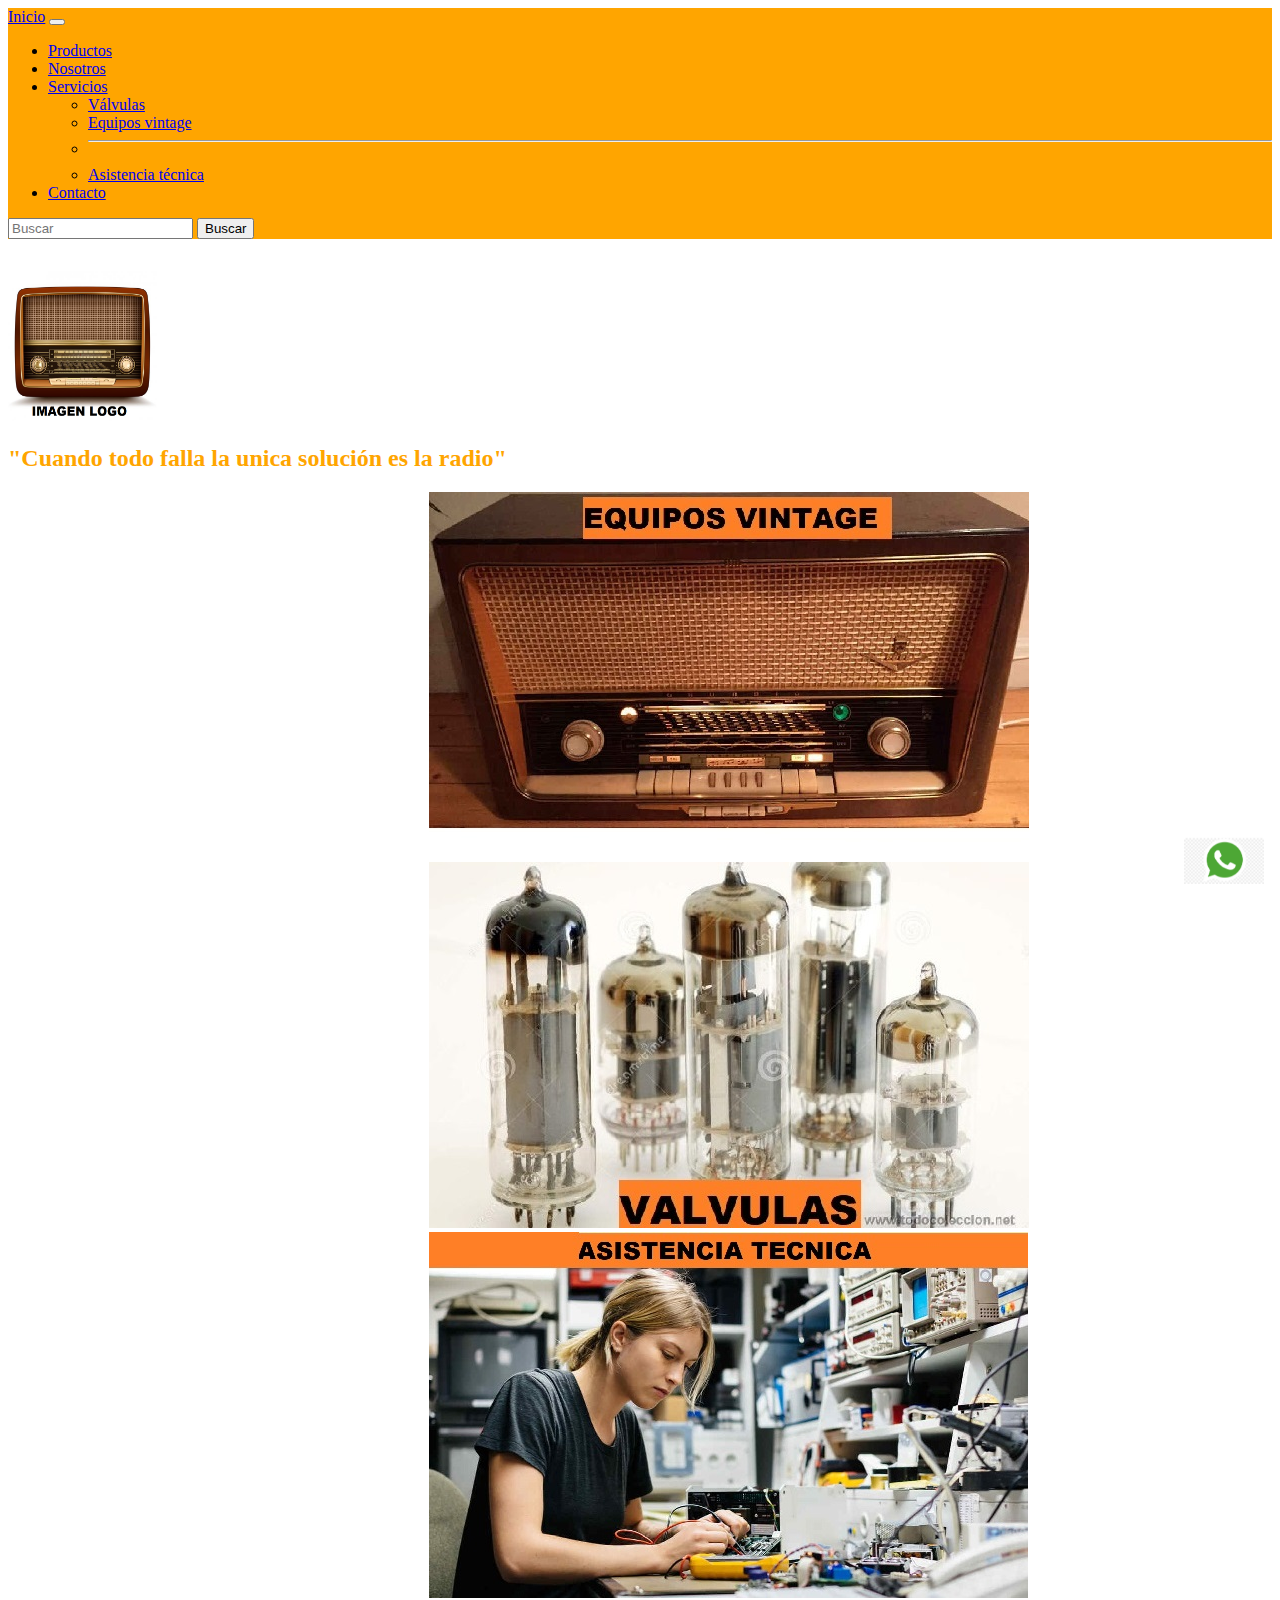
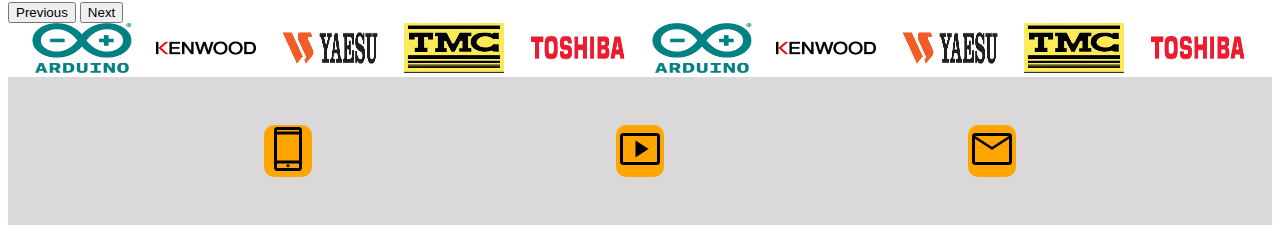
<file: index.html>
<!doctype html>
<html lang="en">
  <head>
    <meta charset="utf-8">
    <meta name="viewport" content="width=device-width, initial-scale=1">
    <title>Inicio</title>
    <link rel="stylesheet" href="styles.css">

    <!--Conexión al servidor donde estan los estilos css de boostrap-->
    <link href="https://cdn.jsdelivr.net/npm/bootstrap@5.2.0-beta1/dist/css/bootstrap.min.css" rel="stylesheet" integrity="sha384-0evHe/X+R7YkIZDRvuzKMRqM+OrBnVFBL6DOitfPri4tjfHxaWutUpFmBp4vmVor" crossorigin="anonymous">
  </head>
  <body>


<header>
    <nav class="navbar navbar-expand-lg bg-ger">
        <div class="container-fluid  ">
          <a class="navbar-brand " href="#">Inicio</a>
          <button class="navbar-toggler" type="button" data-bs-toggle="collapse" data-bs-target="#navbarSupportedContent" aria-controls="navbarSupportedContent" aria-expanded="false" aria-label="Toggle navigation">
            <span class="navbar-toggler-icon"></span>
          </button>
          <div class="collapse navbar-collapse" id="navbarSupportedContent">
            <ul class="navbar-nav me-auto mb-2 mb-lg-0 ">
              <li class="nav-item ">
                <a class="nav-link active" aria-current="page" href="#">Productos</a>
              </li>
              <li class="nav-item">
                <a class="nav-link" href="nosotros.html">Nosotros</a>
              </li>
              <li class="nav-item dropdown">
                <a class="nav-link dropdown-toggle" href="#" id="navbarDropdown" role="button" data-bs-toggle="dropdown" aria-expanded="false">
                  Servicios
                </a>
                <ul class="dropdown-menu" aria-labelledby="navbarDropdown">
                  <li><a class="dropdown-item" href="#">Válvulas</a></li>
                  <li><a class="dropdown-item" href="#">Equipos vintage</a></li>
                  <li><hr class="dropdown-divider"></li>
                  <li><a class="dropdown-item" href="#">Asistencia técnica</a></li>
                </ul>
              </li>
              <li class="nav-item">
                <a class="nav-link" href="#">Contacto</a>
              </li>
            </ul>
            <form class="d-flex" role="search">
              <input class="form-control me-2" type="search" placeholder="Buscar" aria-label="Search">
              <button class="btn btn-outline-success" type="submit">Buscar</button>
            </form>
          </div>
        </div>
      </nav>
</header>
<!--Seccion logo carrusel slogan-->
<section >
<div class="container ct-ger">
    <div class="row">
      
      <div class="col-lg-3 col-sm-12 img-logo logo">
        <img src="images/IMAGEN LOGO.png" alt="logo" width="150px"  height="150px">
      </div> <!--fin logo-->
      <div class="col-lg-9 col-md-6 col-sm-12 d-sm-none d-md-block"><h2 class="slogan">"Cuando todo falla la unica solución es la radio"</h2></div><!--fin slogan-->
    </div>
    <div class="container "> <!-- Carrusel-->
      <div class="row">
        <div class="col-12">
          <div id="carouselExampleControls" class="carousel slide " data-bs-ride="carousel">
          <div class="carousel-inner car-ger ">
            <div class="carousel-item active ">
              <img src="images/imagen1.jpg" class=" w-50" alt="...">
            </div>
            <div class="carousel-item">
              <img src="images/imagen2.jpg" class=" w-50" alt="...">
            </div>
            <div class="carousel-item">
              <img src="images/imagen3.jpg" class=" w-50" alt="...">
            </div>
          </div>
          <button class="carousel-control-prev"   type="button" data-bs-target="#carouselExampleControls" data-bs-slide="prev">
            <span class="carousel-control-prev-icon"  aria-hidden="true"></span>
            <span class="visually-hidden">Previous</span>
          </button>
          <button class="carousel-control-next" type="button" data-bs-target="#carouselExampleControls" data-bs-slide="next">
            <span class="carousel-control-next-icon" aria-hidden="true"></span>
            <span class="visually-hidden">Next</span>
          </button>
          </div>
        </div>
      </div><!--fin carrusel-->
    </div>
</div>
</section>
<!--FIN Seccion logo carrusel slogan-->


<footer>
  <div class="contenedorMarcas"> <!-- Marcas varias con las que trabajamos --> 

      <div><img src="images/1.png" alt="arduino" width="100px" height="50px"></div>
      <div><img src="images/2.png" alt="LOGO-YAESU" width="100px" height="50px"></div>
      <div><img src="images/3.png" alt="tmc-13" width="100px" height="50px"></div>
      <div><img src="images/4.jpg" alt="Toshiba-logo-1" width="100px" height="50px"></div>
      <div><img src="images/5.jpg" alt="kenwood" width="100px" height="50px"></div>
      <div><img src="images/1.png" alt="arduino" width="100px" height="50px"></div>
      <div><img src="images/2.png" alt="LOGO-YAESU" width="100px" height="50px"></div>
      <div><img src="images/3.png" alt="tmc-13" width="100px" height="50px"></div>
      <div><img src="images/4.jpg" alt="Toshiba-logo-1" width="100px" height="50px"></div>
      <div><img src="images/5.jpg" alt="kenwood" width="100px" height="50px"></div>
  </div>

          <a href="http://whatsapp.com" target="_blank"><img src="images/logo-whatsapp.jpg" alt="whatsapp" class="wsp"></a>

          
          <div class="footer-contacto">
                  <div class="footer-contacto--item"><a href="http://whatsapp.com" target="_blank"><img src="/images/icono_phone.png" alt=""></a></div>
                  <div class="footer-contacto--item"><a href="https://www.youtube.com/" target="_blank"><img src="/images/icono_yt.png" alt=""></a></div>
                  <div class="footer-contacto--item"><a href="http://gmail.com" target="_blank"><img src="/images/icono_mail.png" alt=""></a></div>
          </div>
            

      </footer>



















 <!--Conexión al servidor donde estan las funciones de JS de boostrap tiene que estar al fondo-->
    <script src="https://cdn.jsdelivr.net/npm/bootstrap@5.2.0-beta1/dist/js/bootstrap.bundle.min.js" integrity="sha384-pprn3073KE6tl6bjs2QrFaJGz5/SUsLqktiwsUTF55Jfv3qYSDhgCecCxMW52nD2" crossorigin="anonymous"></script>
  </body>
</html>
</file>
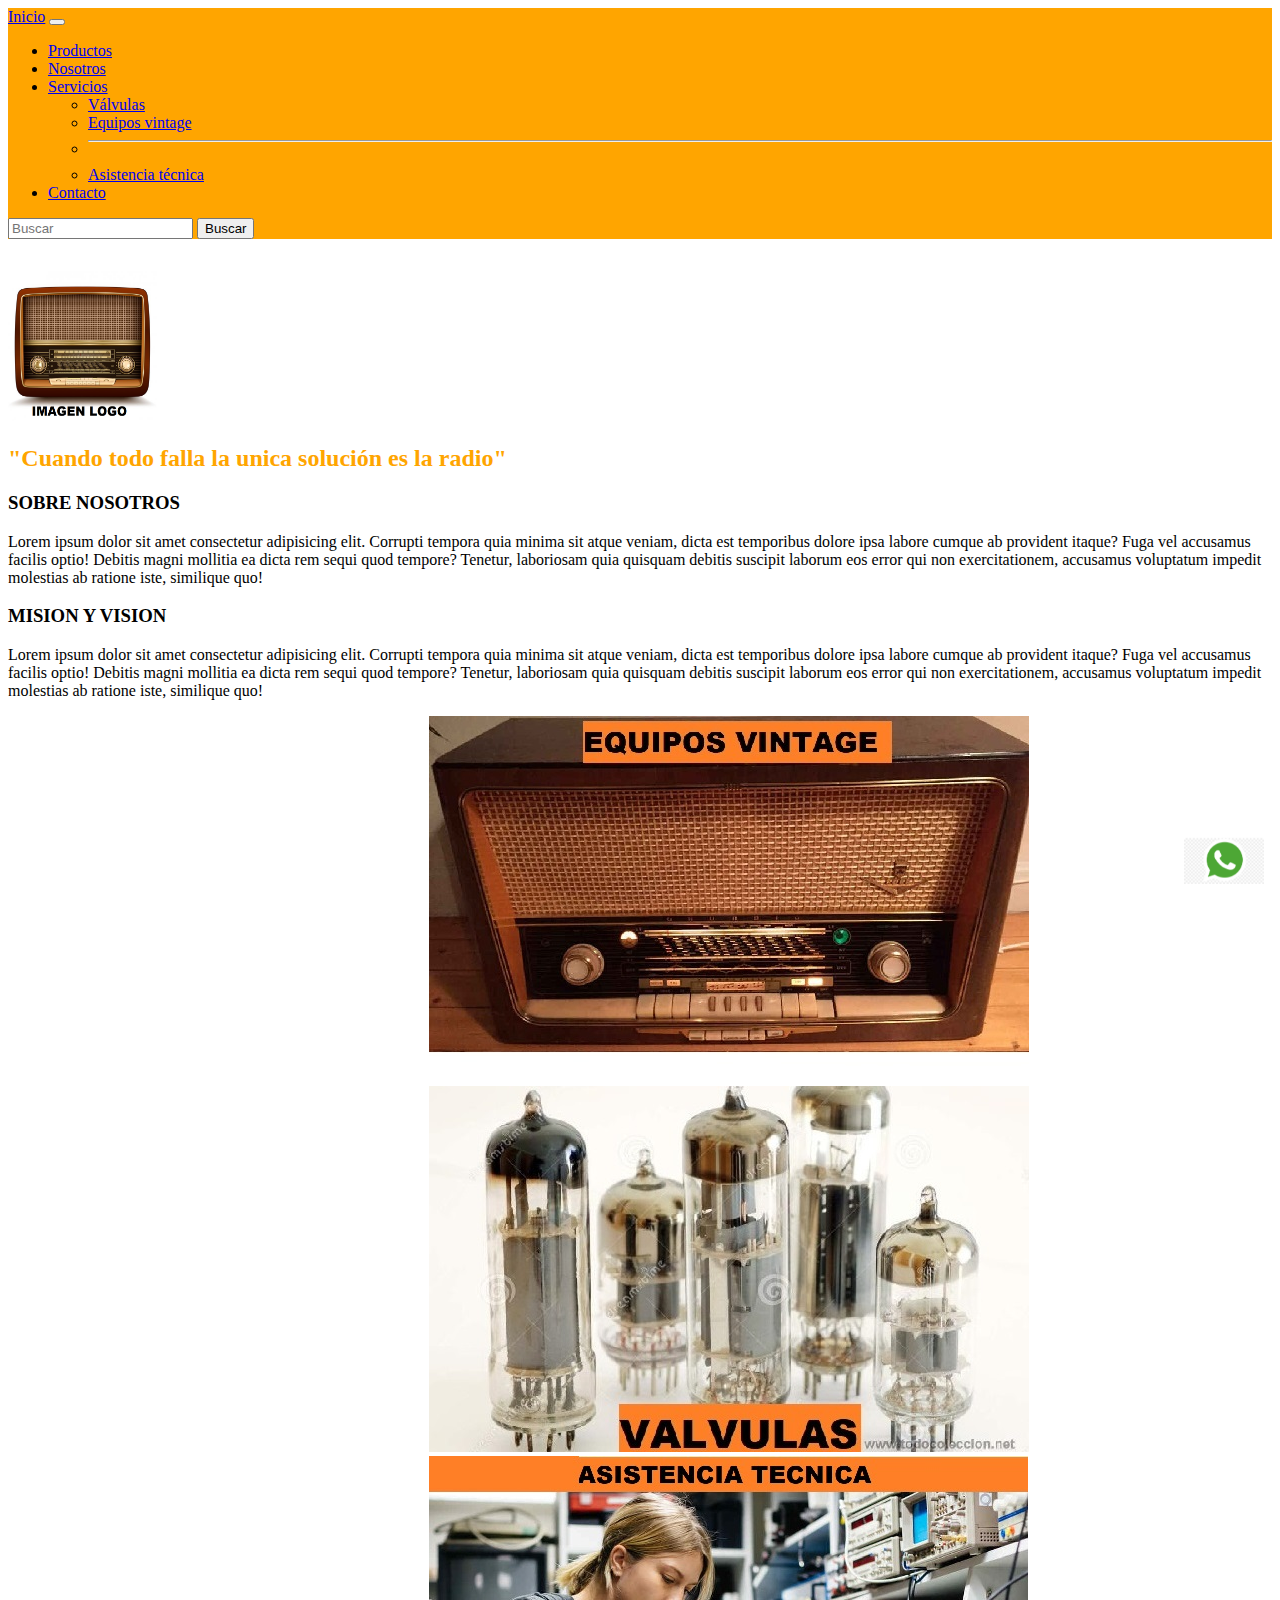
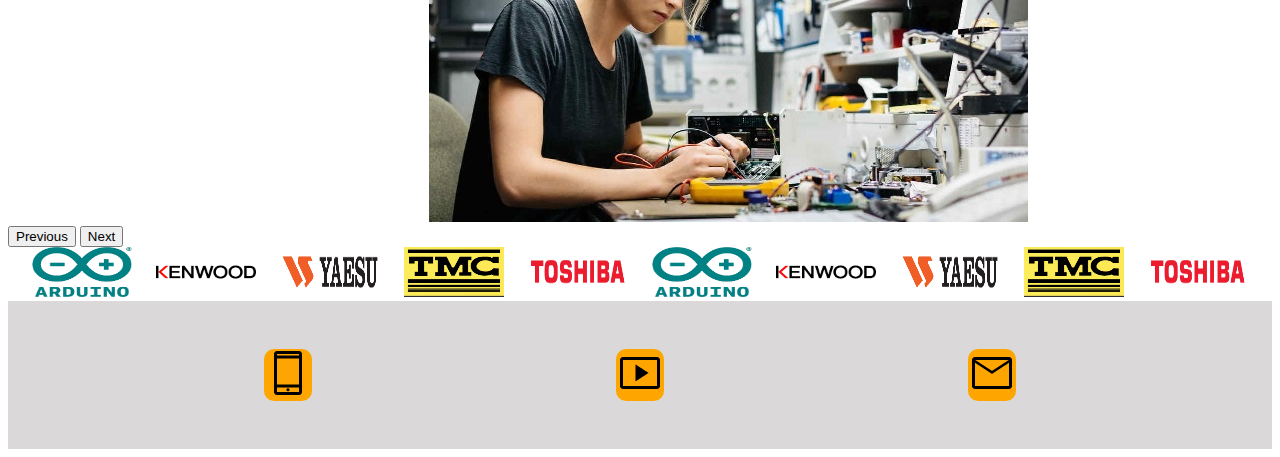
<file: nosotros.html>
<!doctype html>
<html lang="en">
  <head>
    <meta charset="utf-8">
    <meta name="viewport" content="width=device-width, initial-scale=1">
    <title>Inicio</title>
    <link rel="stylesheet" href="styles.css">

    <!--Conexión al servidor donde estan los estilos css de boostrap-->
    <link href="https://cdn.jsdelivr.net/npm/bootstrap@5.2.0-beta1/dist/css/bootstrap.min.css" rel="stylesheet" integrity="sha384-0evHe/X+R7YkIZDRvuzKMRqM+OrBnVFBL6DOitfPri4tjfHxaWutUpFmBp4vmVor" crossorigin="anonymous">
  </head>
  <body>


<header>
    <nav class="navbar navbar-expand-lg bg-ger">
        <div class="container-fluid  ">
          <a class="navbar-brand " href="index.html">Inicio</a>
          <button class="navbar-toggler" type="button" data-bs-toggle="collapse" data-bs-target="#navbarSupportedContent" aria-controls="navbarSupportedContent" aria-expanded="false" aria-label="Toggle navigation">
            <span class="navbar-toggler-icon"></span>
          </button>
          <div class="collapse navbar-collapse" id="navbarSupportedContent">
            <ul class="navbar-nav me-auto mb-2 mb-lg-0 ">
              <li class="nav-item ">
                <a class="nav-link active" aria-current="page" href="#">Productos</a>
              </li>
              <li class="nav-item">
                <a class="nav-link" href="nosotros.html">Nosotros</a>
              </li>
              <li class="nav-item dropdown">
                <a class="nav-link dropdown-toggle" href="#" id="navbarDropdown" role="button" data-bs-toggle="dropdown" aria-expanded="false">
                  Servicios
                </a>
                <ul class="dropdown-menu" aria-labelledby="navbarDropdown">
                  <li><a class="dropdown-item" href="#">Válvulas</a></li>
                  <li><a class="dropdown-item" href="#">Equipos vintage</a></li>
                  <li><hr class="dropdown-divider"></li>
                  <li><a class="dropdown-item" href="#">Asistencia técnica</a></li>
                </ul>
              </li>
              <li class="nav-item">
                <a class="nav-link" href="#">Contacto</a>
              </li>
            </ul>
            <form class="d-flex" role="search">
              <input class="form-control me-2" type="search" placeholder="Buscar" aria-label="Search">
              <button class="btn btn-outline-success" type="submit">Buscar</button>
            </form>
          </div>
        </div>
      </nav>
</header>
<!--Seccion logo carrusel slogan-->
<section >
<div class="container ct-ger">
    <div class="row">
      
      <div class="col-lg-3 col-sm-12 img-logo logo">
        <img src="images/IMAGEN LOGO.png" alt="logo" width="150px"  height="150px">
      </div> <!--fin logo-->
      <div class="col-lg-9 col-md-6 col-sm-12 d-sm-none d-md-block"><h2 class="slogan">"Cuando todo falla la unica solución es la radio"</h2></div><!--fin slogan-->
    </div>
    <div class="container "> <!-- Carrusel-->
      <div class="row">
        <div class="col-12">
            <div class="np"><h3>SOBRE NOSOTROS</h3>
                <p>Lorem ipsum dolor sit amet consectetur adipisicing elit. Corrupti tempora quia minima sit atque veniam, dicta est temporibus dolore ipsa labore cumque ab provident itaque? Fuga vel accusamus facilis optio!
                    Debitis magni mollitia ea dicta rem sequi quod tempore? Tenetur, laboriosam quia quisquam debitis suscipit laborum eos error qui non exercitationem, accusamus voluptatum impedit molestias ab ratione iste, similique quo!
                 </p></div>
                
                <div class="np"><h3>MISION Y VISION</h3>
                <p>Lorem ipsum dolor sit amet consectetur adipisicing elit. Corrupti tempora quia minima sit atque veniam, dicta est temporibus dolore ipsa labore cumque ab provident itaque? Fuga vel accusamus facilis optio!
                    Debitis magni mollitia ea dicta rem sequi quod tempore? Tenetur, laboriosam quia quisquam debitis suscipit laborum eos error qui non exercitationem, accusamus voluptatum impedit molestias ab ratione iste, similique quo!
                 </p></div>
                </div>
            </div>
        <div class="col-12">
          <div id="carouselExampleControls" class="carousel slide " data-bs-ride="carousel">
          <div class="carousel-inner car-ger ">
            <div class="carousel-item active ">
              <img src="images/imagen1.jpg" class=" w-50" alt="...">
            </div>
            <div class="carousel-item">
              <img src="images/imagen2.jpg" class=" w-50" alt="...">
            </div>
            <div class="carousel-item">
              <img src="images/imagen3.jpg" class=" w-50" alt="...">
            </div>
          </div>
          <button class="carousel-control-prev"   type="button" data-bs-target="#carouselExampleControls" data-bs-slide="prev">
            <span class="carousel-control-prev-icon"  aria-hidden="true"></span>
            <span class="visually-hidden">Previous</span>
          </button>
          <button class="carousel-control-next" type="button" data-bs-target="#carouselExampleControls" data-bs-slide="next">
            <span class="carousel-control-next-icon" aria-hidden="true"></span>
            <span class="visually-hidden">Next</span>
          </button>
          </div>
        </div>
      </div><!--fin carrusel-->
    </div>
</div>
</section>
<!--FIN Seccion logo carrusel slogan-->


<footer>
  <div class="contenedorMarcas"> <!-- Marcas varias con las que trabajamos --> 

      <div><img src="images/1.png" alt="arduino" width="100px" height="50px"></div>
      <div><img src="images/2.png" alt="LOGO-YAESU" width="100px" height="50px"></div>
      <div><img src="images/3.png" alt="tmc-13" width="100px" height="50px"></div>
      <div><img src="images/4.jpg" alt="Toshiba-logo-1" width="100px" height="50px"></div>
      <div><img src="images/5.jpg" alt="kenwood" width="100px" height="50px"></div>
      <div><img src="images/1.png" alt="arduino" width="100px" height="50px"></div>
      <div><img src="images/2.png" alt="LOGO-YAESU" width="100px" height="50px"></div>
      <div><img src="images/3.png" alt="tmc-13" width="100px" height="50px"></div>
      <div><img src="images/4.jpg" alt="Toshiba-logo-1" width="100px" height="50px"></div>
      <div><img src="images/5.jpg" alt="kenwood" width="100px" height="50px"></div>
  </div>

          <a href="http://whatsapp.com" target="_blank"><img src="images/logo-whatsapp.jpg" alt="whatsapp" class="wsp"></a>

          
          <div class="footer-contacto">
                  <div class="footer-contacto--item"><a href="http://whatsapp.com" target="_blank"><img src="/images/icono_phone.png" alt=""></a></div>
                  <div class="footer-contacto--item"><a href="https://www.youtube.com/" target="_blank"><img src="/images/icono_yt.png" alt=""></a></div>
                  <div class="footer-contacto--item"><a href="http://gmail.com" target="_blank"><img src="/images/icono_mail.png" alt=""></a></div>
          </div>
            

      </footer>
</file>
<file: styles.css>
.bg-ger{
    background: orange;
}

.ct-ger{
    margin-top:  2rem;

 
}

.slogan { 
    color: orange;
    animation: move 2s ease-in-out infinite;
}

@keyframes move {
    0% {
        transform: translate(0, -20%);
    }

    50% {
        text-shadow: 0 25px 50px black;
    }
}

.car-ger{
    margin-top: 1rem;
    padding-left:33.3333%;

}

.contenedorMarcas{
    display: flex;
    flex-direction: row;
    justify-content: space-evenly;
    flex-wrap: wrap;
    }

    .footer-contacto{
        display: flex;
        flex-direction: row;
        justify-content: space-evenly;
        flex-wrap: wrap;
        background-color: rgb(218, 216, 216);
    }

  
    
    .footer-contacto--item{
        
        margin: 3rem;
        background-color: orange;
        border-radius: 10px;
        transition: all 0.5s;
        
    }
    .wsp{
        width: 80px;
        position: fixed;
        bottom: 1rem;
        right: 1rem;
    }

    .footer-contacto--item:hover {

        background-color: rgb(226, 102, 65) ;
        transform: scale(1.2); 
    }

    .logo{
        transition: all 1.5s;
    }
    
    .logo:hover {
        transform: scale(1.2); 
    }
</file>
